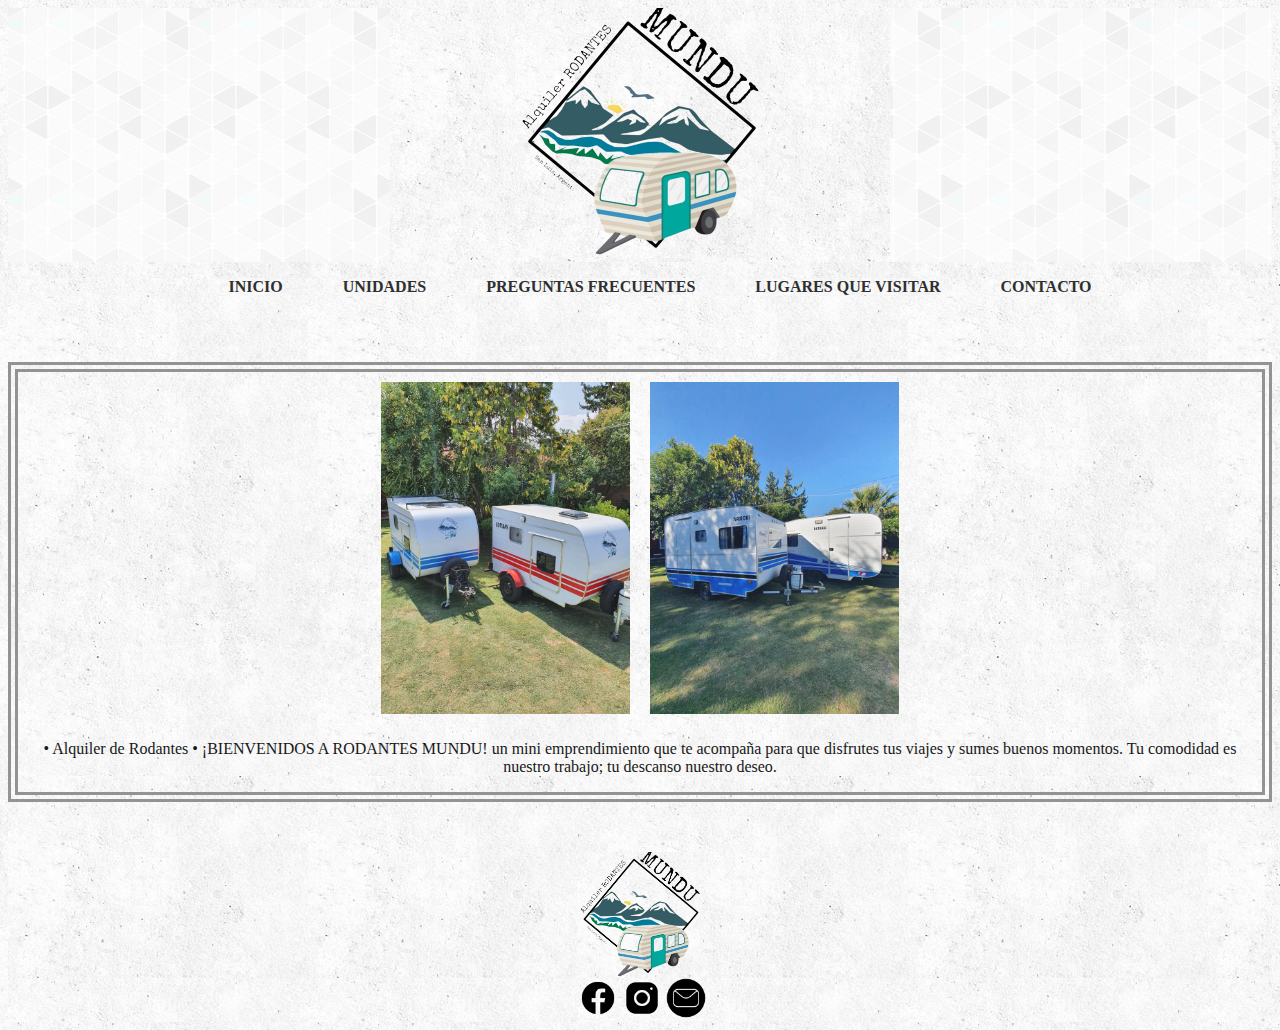
<file: index.html>
<!DOCTYPE html>
<html lang="es">
<head>
	<meta charset="UTF-8">
	<link rel="shortcut icon" href="assets/img/favicon32.png">
	<meta name="viewport" content="width=device-width, initial-scale=1.0">
	<title>Mundu Rodantes</title>
	<link rel="stylesheet"  href="css/estilo.css">
</head>
<body>
	<div class="contenedor__body">
	
			<!---INICIO DE ENCABEZADO--->
			
		<header class="encabezado">
			
			<!-- incio de nav -->	
			<nav class="navbar">
					<!-- LOGO -->
					<div class="header__logo">
					<a href="/index.html" target="_blank"><img src="assets/img/logo1.png" alt="logo" width="50%"></a>
						<!-- CIERRE LOGO -->
					</div>
						<ul class="nav">
							<li><a href="#">INICIO</a></li> 
							<li><a href="views/Unidades.html" target="_blank">UNIDADES</a></li>
							<li><a href="views/PreguntasFrecuentes.html" target="_blank">PREGUNTAS FRECUENTES</a></li>
							<li><a href="views/Lugares.html" target="_blank">LUGARES QUE VISITAR</a></li>
							<li><a href="views/contacto.html" target="_blank">CONTACTO</a></li>

						</ul>
			</nav>
			<!-- cierre de nav -->
		</header>
	
			<!-- inicio de contenido -->
		<main class="info__principal">
			<section>
				<article class="post0">
						<div class="foto">
								<img src="assets/img/inicio1.jpg" alt="inicio" width="20%">
					
								<img src="assets/img/inicio2.jpg" alt="inicio" width="20%">
									<p> • Alquiler de Rodantes • ¡BIENVENIDOS A RODANTES MUNDU! 
										un mini emprendimiento que te acompaña para que disfrutes tus viajes y sumes buenos momentos.
					 					Tu comodidad es nuestro trabajo; tu descanso nuestro deseo.</p>
					 	</div>
				</article>
			</section>
		</main>
			<!-- cierre de contenido -->
			<!-- Inicio de footer -->
		<footer class="footer">
			<!-- logo -->
				<div class="logo__bajo">
						<img src="assets/img/logo1.png" alt="logo" width="10%">
				</div>
				
			<nav class="redes__sociales">	
				<div> 
						<!-- Logo Facebook -->
						<a href="https://www.facebook.com/mundu.rodantes.1" target="_blank"><img src="assets/img/facebook.png" alt="Facebook" width="20%"></a>
						<!-- Cierre logo Facebook -->
				
						<!-- Logo Insta -->
						<a href="https://www.instagram.com/rodantesmundu/?hl=es" target="_blank"><img src="assets/img/insta.png" alt="Instagram" width="20%"></a>
						<!-- cierre logo insta -->
				
				
						<!-- Logo mail -->
						<a href="mailto:mundurodantes@gmail.com" target="_blank"><img src="assets/img/email.png" alt="Mail" width="20%"></a>
						<!-- cierre logo mail -->
				</div>
			</nav>
		</footer>
			<!-- Cierre de footer -->
	</div>
</body>
</html>
</file>
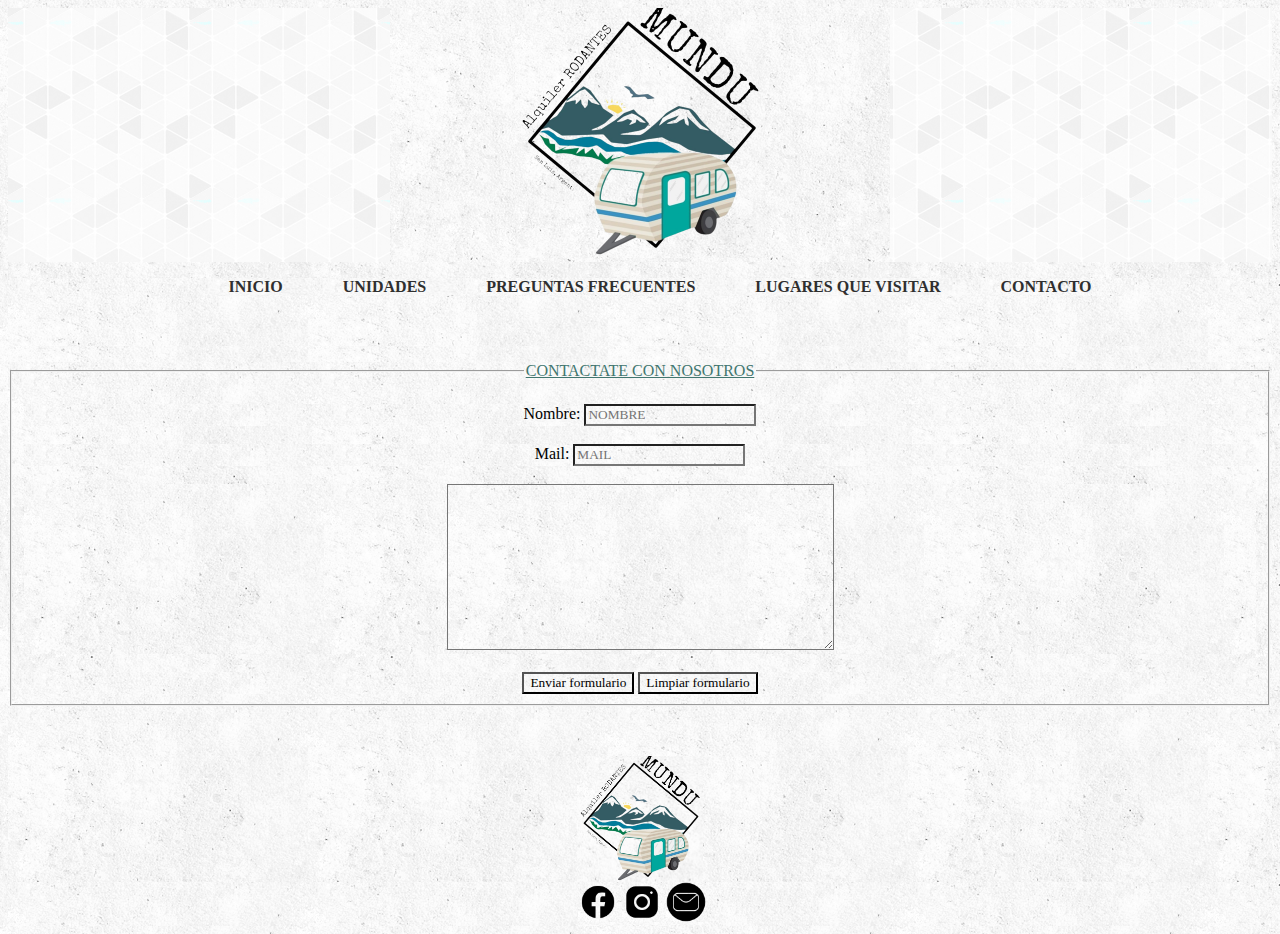
<file: views/contacto.html>
<!DOCTYPE html>
<html lang="es">
<head>
	<meta charset="UTF-8">
	<link rel="shortcut icon" href="../assets/img/favicon32.png">
	<meta name="viewport" content="width=device-width, initial-scale=1.0">
	<title>Contacto</title>
	<link rel="stylesheet"  href="../css/estilo.css">
</head>
<body>
	<div class="contenedor__body">
	
			<!---INICIO DE ENCABEZADO--->
			
			<header class="header">
			
			<!-- incio de nav -->	
		<nav class="navbar">
			<!-- LOGO -->
			<div class="header__logo">
					<a href="/index.html" target="_blank"><img src="../assets/img/logo1.png" alt="logo" width="50%"></a>
			<!-- CIERRE LOGO -->
			</div>
				<ul class="nav">
					<li><a href="../index.html" target="_blank">INICIO</a></li> 
					<li><a href="Unidades.html" target="_blank">UNIDADES</a></li>
					<li><a href="preguntasfrecuentes.html" target="_blank">PREGUNTAS FRECUENTES</a></li>
					<li><a href="lugares.html" target="_blank">LUGARES QUE VISITAR</a></li>
					<li><a href="#">CONTACTO</a></li>

				</ul>
		</nav>
			<!-- cierre de nav -->
			</header>
	</div>
	
	<!-- inicio de contenido -->
	<main>
		<form class="formulario">
				<fieldset>
					<legend class="legend">CONTACTATE CON NOSOTROS</legend>
			<br>			
			<div>
				<label for="nombre_apellido">Nombre:</label>
				<input type="text" name="Nombre" placeholder="NOMBRE">			
			</div>
			<br>
			<div>
				<label for="nombre_apellido">Mail:</label>
				<input type="email" name="Email" placeholder="MAIL">
			</div>
			<br>
			<div>
				
				<textarea name="Consultas" placeholder="Escribe tu consulta" cols="50" rows="10"> </textarea>
			</div>
			<br>
			<div>
				<input type="submit" value="Enviar formulario"/>
 				<input type="reset" value="Limpiar formulario"/>
			</div>

				</fieldset>
		</form>

	</main>
	<!-- cierre de contenido -->
	<!-- Inicio de footer -->
		<footer class="footer">
	<!-- logo -->
				<div class="logo__bajo">
						<img src="../assets/img/logo1.png" alt="logo" width="10%">
				</div>		
		<nav class="redes__sociales">	
				<div> 
						<!-- Logo Facebook -->
						<a href="https://www.facebook.com/mundu.rodantes.1" target="_blank"><img src="../assets/img/facebook.png" alt="Facebook" width="20%"></a>
						<!-- Cierre logo Facebook -->
				
						<!-- Logo Insta -->
						<a href="https://www.instagram.com/rodantesmundu/?hl=es" target="_blank"><img src="../assets/img/insta.png" alt="Instagram" width="20%"></a>
						<!-- cierre logo insta -->
				
				
						<!-- Logo mail -->
						<a href="mailto:mundurodantes@gmail.com" target="_blank"><img src="../assets/img/email.png" alt="Mail" width="20%"></a>
						<!-- cierre logo mail -->
				</div>
		</nav>
	<!-- Cierre de footer -->
	</footer>

</body>
</html>
</file>
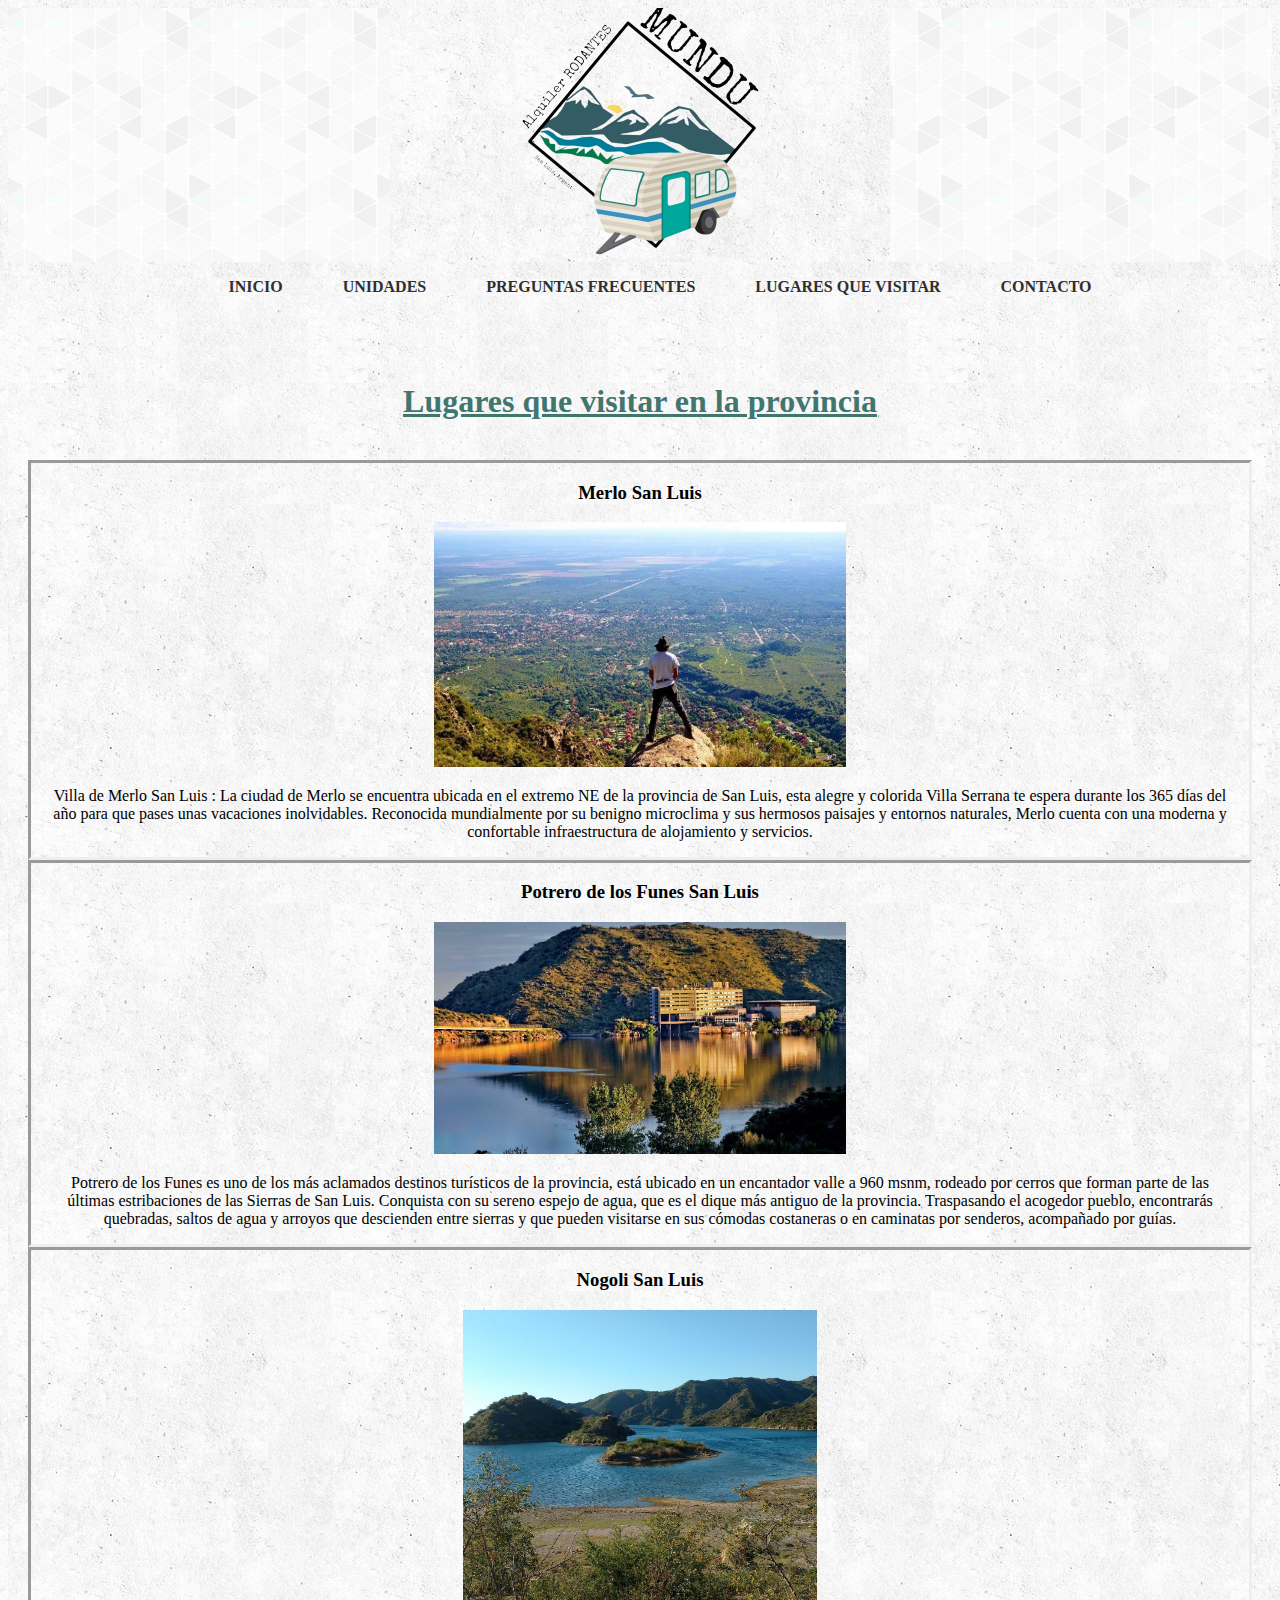
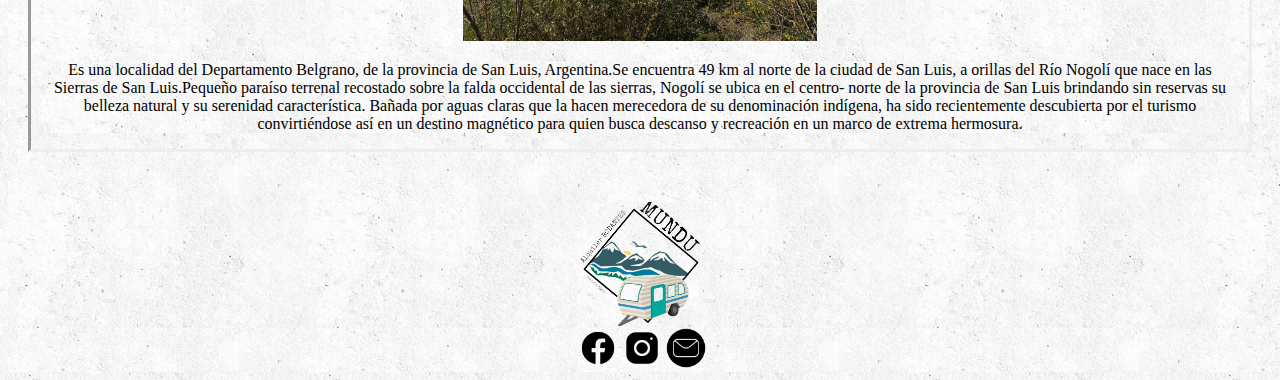
<file: views/lugares.html>
<!DOCTYPE html>
<html lang="es">
<head>
	<meta charset="UTF-8">
	<link rel="shortcut icon" href="../assets/img/favicon32.png">
	<meta name="viewport" content="width=device-width, initial-scale=1.0">
	<title>Lugares que visitar</title>
	<link rel="stylesheet"  href="../css/estilo.css">
</head>
<body>
	<div class="contenedor__body">
	
			<!---INICIO DE ENCABEZADO--->
			
			<header class="header">
			
			<!-- incio de nav -->	
		<nav class="navbar">
			<!-- LOGO -->
			<div class="header__logo">
					<a href="/index.html" target="_blank"><img src="../assets/img/logo1.png" alt="logo" width="50%"></a>
			<!-- CIERRE LOGO -->
			</div>
				<ul class="nav">
					<li><a href="../index.html" target="_blank">INICIO</a></li> 
					<li><a href="unidades.html" target="_blank">UNIDADES</a></li>
					<li><a href="preguntasfrecuentes.html" target="_blank">PREGUNTAS FRECUENTES</a></li>
					<li><a href="#">LUGARES QUE VISITAR</a></li>
					<li><a href="contacto.html" target="_blank">CONTACTO</a></li>

				</ul>
		</nav>
			<!-- cierre de nav -->
			</header>
	</div>
	
	<!-- inicio de contenido -->
	<main>
		<div class="titulo3__h1">
			<h1>Lugares que visitar en la provincia</h1>
			<br>
		</div>
		
		<div class="lugar__1">
			<!-- Primer Post -->
			<h3>Merlo San Luis</h3>
				<img class="img__lugar1" src="../assets/img/merlo.jpg" alt="Merlo" width="35%">
			<p> Villa de Merlo San Luis : La ciudad de Merlo se encuentra ubicada en el extremo NE de la provincia de San Luis, esta alegre y colorida Villa Serrana te espera durante los 365 días del año para que pases unas vacaciones inolvidables.
			Reconocida mundialmente por su benigno microclima y sus hermosos paisajes y entornos naturales, Merlo cuenta con una moderna y confortable infraestructura de alojamiento y servicios.</p>
		</div>
			<!-- Fin de primer post -->
		
		<div class="lugar__2">
			<!--Segundo post-->
			<h3>Potrero de los Funes San Luis</h3>
				<img class="img__lugar2" src="../assets/img/potrero.jpg" alt="Potrero" width="35%">
			<p> Potrero de los Funes es uno de los más aclamados destinos turísticos de la provincia, está ubicado en un encantador valle a 960 msnm, rodeado por cerros que forman parte de las últimas estribaciones de las Sierras de San Luis. Conquista con su sereno espejo de agua, que es el dique más antiguo de la provincia. Traspasando el acogedor pueblo, encontrarás quebradas, saltos de agua y arroyos que descienden entre sierras y que pueden visitarse en sus cómodas costaneras o en caminatas por senderos, acompañado por guías.</p>
		</div>
			<!--Fin de Segundo post-->

		<div class="lugar__3">
			<!--tercer post-->
			<h3>Nogoli San Luis</h3>
				<img class="img__lugar3" src="../assets/img/nogoli.jpg" alt="nogoli" width="30%">
			<p> Es una localidad del Departamento Belgrano, de la provincia de San Luis, Argentina.Se encuentra 49 km al norte de la ciudad de San Luis, a orillas del Río Nogolí que nace en las Sierras de San Luis.Pequeño paraíso terrenal recostado sobre la falda occidental de las sierras, Nogolí se ubica en el centro- norte de la provincia de San Luis brindando sin reservas su belleza natural y su serenidad característica. Bañada por aguas claras que la hacen merecedora de su denominación indígena, ha sido recientemente descubierta por el turismo convirtiéndose así en un destino magnético para quien busca descanso y recreación en un marco de extrema hermosura.</p>
		</div>
			<!--Fin de tercer post-->


	</main>
	<!-- cierre de contenido -->
	<!-- Inicio de footer -->
	<footer class="footer">
	<!-- logo -->
				<div class="logo__bajo">
						<img src="../assets/img/logo1.png" alt="logo" width="10%">
				</div>		
		<nav class="redes__sociales">	
				<div> 
						<!-- Logo Facebook -->
						<a href="https://www.facebook.com/mundu.rodantes.1" target="_blank"><img src="../assets/img/facebook.png" alt="Facebook" width="20%"></a>
						<!-- Cierre logo Facebook -->
				
						<!-- Logo Insta -->
						<a href="https://www.instagram.com/rodantesmundu/?hl=es" target="_blank"><img src="../assets/img/insta.png" alt="Instagram" width="20%"></a>
						<!-- cierre logo insta -->
				
				
						<!-- Logo mail -->
						<a href="mailto:mundurodantes@gmail.com" target="_blank"><img src="../assets/img/email.png" alt="Mail" width="20%"></a>
						<!-- cierre logo mail -->
				</div>
		</nav>
	<!-- Cierre de footer -->
	</footer>

</body>
</html>
</file>
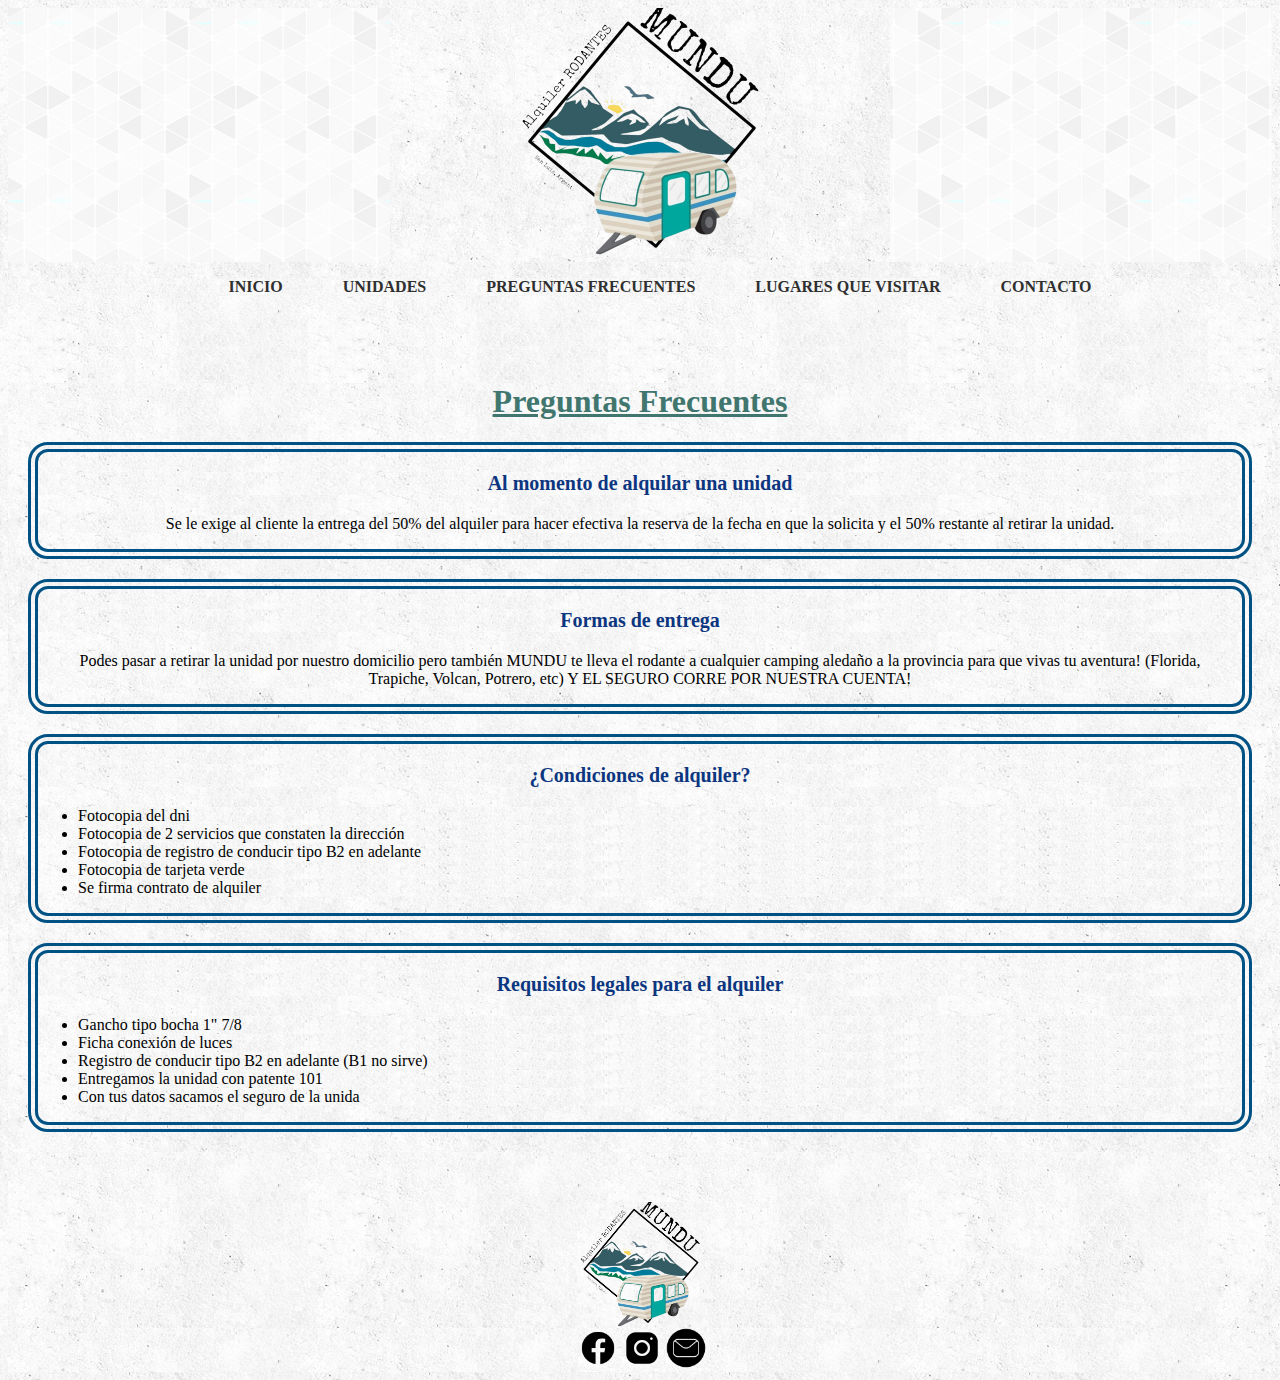
<file: views/preguntasfrecuentes.html>
<!DOCTYPE html>
<html lang="es">
<head>
	<meta charset="UTF-8">
	<link rel="shortcut icon" href="../assets/img/favicon32.png">
	<meta name="viewport" content="width=device-width, initial-scale=1.0">
	<title>Preguntas Frecuentes</title>
	<link rel="stylesheet"  href="../css/estilo.css">
</head>
<body>
	<div class="contenedor__body">
	
			<!---INICIO DE ENCABEZADO--->
			
			<header class="header">
			
			<!-- incio de nav -->	
		<nav class="navbar">
			<!-- LOGO -->
			<div class="header__logo">
					<a href="/index.html" target="_blank"><img src="../assets/img/logo1.png" alt="logo" width="50%"></a>
			<!-- CIERRE LOGO -->
			</div>
				<ul class="nav">
					<li><a href="../index.html" target="_blank">INICIO</a></li> 
					<li><a href="Unidades.html" target="_blank">UNIDADES</a></li>
					<li><a href="#">PREGUNTAS FRECUENTES</a></li>
					<li><a href="lugares.html" target="_blank">LUGARES QUE VISITAR</a></li>
					<li><a href="contacto.html" target="_blank">CONTACTO</a></li

				</ul>
		</nav>
			<!-- cierre de nav -->
			</header>
	</div>
	
	<!-- inicio de contenido -->
	<main class="titulo2__h1">
		<h1>Preguntas Frecuentes</h1>
		
		
		<!-- Primera Pregunta -->
		<div class="pregunta__1">
			<h3>Al momento de alquilar una unidad</h3>
			<p>	Se le exige al cliente la entrega del 50% del alquiler para hacer efectiva la reserva de la fecha en que la solicita y el 50% restante al retirar la unidad.</p>
			<!-- Fin de primer pregunta -->
		</div>	
		<div class="pregunta__2">
			<!-- Segunda Pregunta -->
			<h3>Formas de entrega</h3>
			<p> Podes pasar a retirar la unidad por nuestro domicilio pero también MUNDU te lleva el rodante a 			cualquier camping aledaño a la provincia para que vivas tu aventura! (Florida,  						Trapiche, Volcan, Potrero, etc) Y EL SEGURO CORRE POR NUESTRA CUENTA! </p>	
			<!-- Fin de segunda pregunta -->
		</div>
		<div class="pregunta__3">
			<!-- Tercer Pregunta -->
			<h3>¿Condiciones de alquiler?</h3>
				 
					<ul>
					 
					 <li>Fotocopia del dni</li>
					 <li>Fotocopia de 2 servicios que constaten la dirección</li> 
					 <li>Fotocopia de registro de conducir tipo B2 en adelante</li>
					 <li>Fotocopia de tarjeta verde</li> 
					 <li>Se firma contrato de alquiler</li>	
					
					</ul>
			
			<!-- Fin de Tercer pregunta -->
				
		</div>
		<div class="pregunta__4">
			<!-- Cuarta Pregunta -->
			<h3>Requisitos legales para el alquiler</h3>
				 <ul>

					<li>Gancho tipo bocha 1" 7/8</li>
				 	<li>Ficha conexión de luces</li>
				 	<li>Registro de conducir tipo B2 en adelante (B1 no sirve)</li>
				 	<li>Entregamos la unidad con patente 101</li>
				 	<li>Con tus datos sacamos el seguro de la unida</li>	
				
				</ul>			
			<!-- Fin de Cuarta pregunta --> 
		</div>
	</main>
	<!-- cierre de contenido -->
	<!-- Inicio de footer -->
	<footer class="footer">
	<!-- logo -->
				<div class="logo__bajo">
						<img src="../assets/img/logo1.png" alt="logo" width="10%">
				</div>		
		<nav class="redes__sociales">	
				<div> 
						<!-- Logo Facebook -->
						<a href="https://www.facebook.com/mundu.rodantes.1" target="_blank"><img src="../assets/img/facebook.png" alt="Facebook" width="20%"></a>
						<!-- Cierre logo Facebook -->
				
						<!-- Logo Insta -->
						<a href="https://www.instagram.com/rodantesmundu/?hl=es" target="_blank"><img src="../assets/img/insta.png" alt="Instagram" width="20%"></a>
						<!-- cierre logo insta -->
				
				
						<!-- Logo mail -->
						<a href="mailto:mundurodantes@gmail.com" target="_blank"><img src="../assets/img/email.png" alt="Mail" width="20%"></a>
						<!-- cierre logo mail -->
				</div>
		</nav>
	<!-- Cierre de footer -->
	</footer>


</body>
</html>
</file>
<file: css/estilo.css>
* {
	
	font-family: 'Azeret Mono', monospace;
	font-family: 'Dongle', sans-serif;
	font-family: 'Yellowtail', cursive;
	background-image: url(../assets/img/fondo.png);
	
}	


.header__logo{
	display: flex;
	flex-direction: row;
	justify-content: center;
	background-image: url(../assets/img/fondonav.png);
	text-align: center;
	
	
}


.nav li {
	display: inline;
	padding: 0 30px;
	font-weight: bold;


	
}
.nav li a {
	
	text-decoration: none;
	color: rgb(47, 47, 47);
	

}

.navbar ul{
	display: flex;
	flex-direction: row;
	
	justify-content: center;
	text-align: center;
	padding-bottom: 50px;


}

.navbar a:hover{
	color: rgb(147, 147, 147);

}

/*------------------Pag_1------------------------*/

.info__principal {

	display: flex;
    flex-wrap: wrap;
	border:solid 10px rgb(147, 147, 147) ;
	border-style: double;

	
}

.info__principal p{
	text-align: center;
	padding-left:10px;
	padding-right: 10px;

}
.foto {
	display: flex;
    flex-direction: row;
    flex-wrap: wrap;
    justify-content: center;
	
	opacity: 0.9;

}
.foto img{
	margin-right: 10px;
	margin-left: 10px;
	margin-top: 10px;
	margin-bottom: 10px;
}


.logo__bajo{

	display: flex;
	flex-direction: row;
	justify-content: center;
	padding-top: 50px;

}

.redes__sociales{
	display: flex;
    flex-direction: row;
    flex-wrap: wrap;
    justify-content: center;
    padding-left: 75px;
}
	


/*--------------------pag_2------------------------*/


.titulo__h1{

	text-align: center;
	color: rgb(65, 118, 111);
	text-decoration: underline;

}


.textPost1{
	display: flex;
	flex-direction: row;
	border: solid 10px rgb(108, 108, 108);
	border-style: double;


}

.img__Post1{
	margin-left: 50px;
	margin-top: 20px;
	margin-bottom: 20px;
	margin-right: 50px;
}

.textPost1 p{
	text-align: center;
	padding-top: 100px;
	padding-right: 100px;
}

.textPost2{
	display: flex;
	flex-direction: row-reverse;
	border: solid 10px rgb(108, 108, 108);
	border-style: double;

}

.img__Post2{

	margin-left: 50px;
	margin-top: 20px;
	margin-bottom: 20px;
	margin-right: 50px;
}

.textPost2 p{
	text-align: center;
	padding-top: 100px;
	padding-left: 100px;
}

.textPost3{

	display: flex;
	flex-direction: row;
	border: solid 10px rgb(108, 108, 108);
	border-style: double;

}

.img__Post3{

	margin-left: 50px;
	margin-top: 20px;
	margin-bottom: 20px;
	margin-right: 50px;
}

.textPost3 p{
	text-align: center;
	padding-top: 100px;
	padding-right: 100px;
}


/*-----------------page3---------------------*/

.titulo2__h1 h1{

	text-align: center;
	color: rgb(65, 118, 111);
	text-decoration: underline;

}

.pregunta__1 h3{

	text-align: center;
	color: rgb(12, 54, 128);
	font-size: 20px;
}

.pregunta__1 p{

	text-align: center;
	padding-right: 20px;
	padding-left: 20px;
}

.pregunta__1 {

	border: double 10px rgb(0, 82, 132);
	border-radius: 20px;
	margin-right: 20px;
	margin-left: 20px;
	margin-top: 20px;
	margin-bottom: 20px;
	

}
.pregunta__2 p{

	text-align: center;
	padding-right: 20px;
	padding-left: 20px;
}

.pregunta__2 h3{

	text-align: center;
	color: rgb(12, 54, 128);
	font-size: 20px;
}

.pregunta__2 {

	border: double 10px rgb(0, 82, 132);
	border-radius: 20px;
	margin-right: 20px;
	margin-left: 20px;
	margin-top: 20px;
	margin-bottom: 20px;
	

}
.pregunta__2 p{

	text-align: center;
	padding-right: 20px;
	padding-left: 20px;
}

.pregunta__3 p{

	text-align: center;
	padding-right: 20px;
	padding-left: 20px;
}

.pregunta__3 h3{

	text-align: center;
	color: rgb(12, 54, 128);
	font-size: 20px;
}

.pregunta__3 {

	border: double 10px rgb(0, 82, 132);
	border-radius: 20px;
	margin-right: 20px;
	margin-left: 20px;
	margin-top: 20px;
	margin-bottom: 20px;
	

}
.pregunta__3 p{

	text-align: center;
	padding-right: 20px;
	padding-left: 20px;
}

.pregunta__4 p{

	text-align: center;
	padding-right: 20px;
	padding-left: 20px;
}

.pregunta__4 h3{

	text-align: center;
	color: rgb(12, 54, 128);
	font-size: 20px;
}

.pregunta__4 {

	border: double 10px rgb(0, 82, 132);
	border-radius: 20px;
	margin-right: 20px;
	margin-left: 20px;
	margin-top: 20px;
	margin-bottom: 20px;
	

}
.pregunta__4 h1{

	text-align: center;
	padding-right: 20px;
	padding-left: 20px;
}




/*-------------------------page4---------------------------------*/


.titulo3__h1{

	text-align: center;
	color: rgb(65, 118, 111);
	text-decoration: underline;
}



.lugar__1{

	text-align: center;
	border-style: inset;
	margin-left: 20px;
	margin-right: 20px;
	padding-right: 20px ;
	padding-left: 20px ;
}

.lugar__2{

	text-align: center;
	border-style: inset;
	margin-left: 20px;
	margin-right: 20px;
	padding-right: 20px ;
	padding-left: 20px ;

}

.lugar__3{

	text-align: center;
	border-style: inset;
	margin-left: 20px;
	margin-right: 20px;
	padding-right: 20px ;
	padding-left: 20px ;

}

.lugar__4{

	text-align: center;
	border-style: inset;
	margin-left: 20px;
	margin-right: 20px;
	padding-right: 20px ;
	padding-left: 20px ;

}

/*--------------------------pague5------------------------------------*/

.formulario{

	text-align: center;
}

.legend{

	text-align: center;
	color: rgb(65, 118, 111);
	text-decoration: underline

}

/*--------------------------GRID--------------------------------*/


	
.contenedor__body{

	display: grid;
	grid-template-areas: 

	"encabezado"
	"info__principal"
	"footer";
	grid-template-columns: 100%;
	grid-template-rows: auto auto auto;

}
.encabezado{
	grid-area: encabezado;

}
main{
	grid area: info__principal;
}
footer{
	grid-area: footer;
}

/*------------------MEDIA QUERIE-------------------*/


@media only screen and (max-width: 768px){


.contenedor__body{

	display: grid;
	grid-template-areas: 

	"encabezado"
	"info__principal "
	"footer";

	grid-template-columns: 100%;
	grid-template-rows:auto auto auto;

}
.encabezado{
	grid-area: encabezado;

}


.post0{
	grid area: info__principal;
	display: flex;
	font-size: 10px;
	width: 100%;


}


.navbar li {
	grid-area: footer;
	display: flex;
	padding-left: 1px;
	padding-right: 2px;
	font-size: 10px;
	margin-left: 0px;



}

.redes__sociales{
	width: 135px;
	display: flex;
	padding-left: 134px;
}



}
</file>
